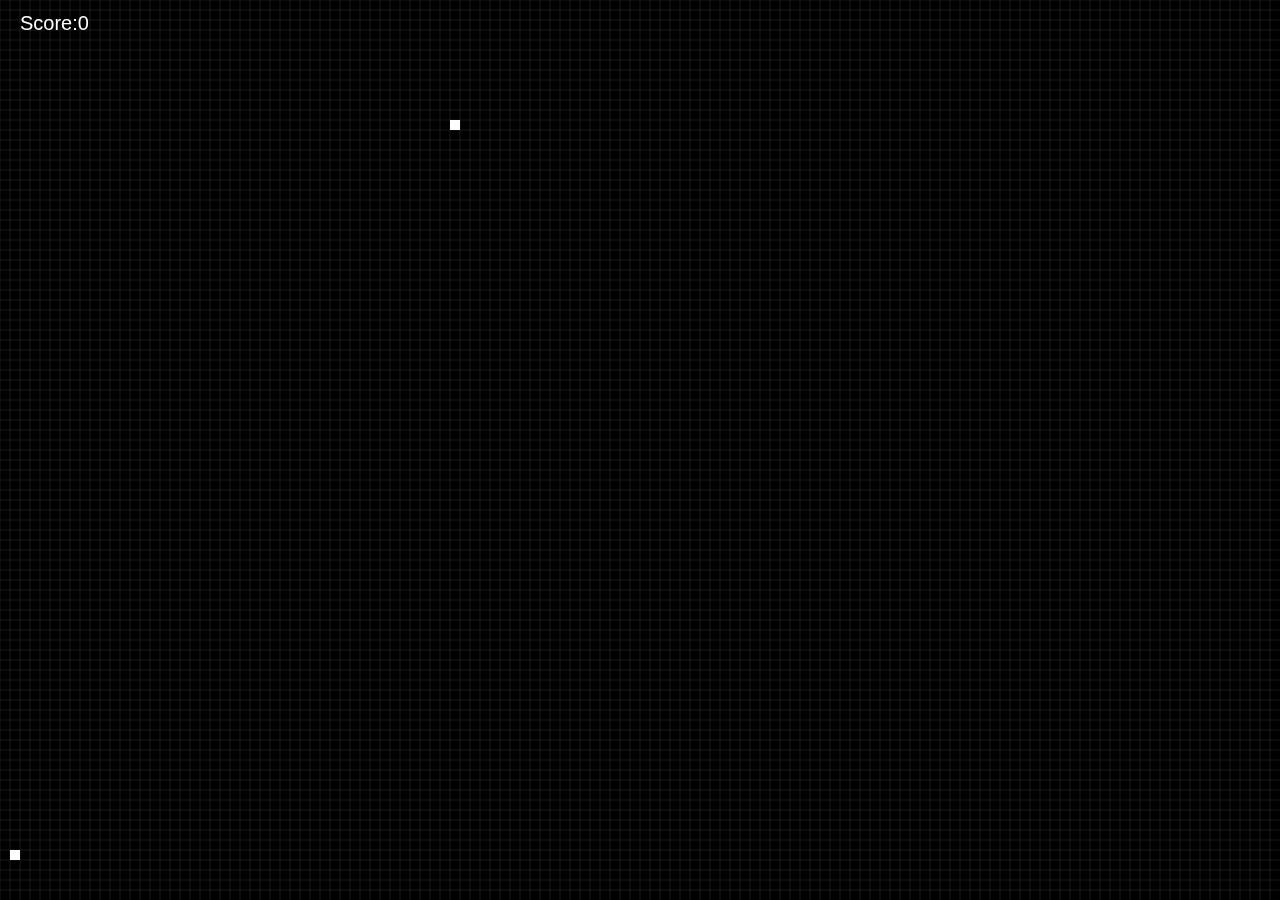
<file: easteregg.html>
<!DOCTYPE html>
<html lang="en">
<head>
    <meta charset="UTF-8">
    <meta http-equiv="X-UA-Compatible" content="IE=edge">
    <meta name="viewport" content="width=device-width, initial-scale=1.0">
    <title>Snake</title>
    <script src="https://ajax.googleapis.com/ajax/libs/jquery/3.5.1/jquery.min.js"></script>
    <style>
        body{

            margin: 0px;

        }
        #contenido{

            width: 100%;
            height: 100%;
            background: black;
            position: fixed;

        }   

    </style>

    <script>
        $(document).ready(function(){


            var canvas = document.getElementById('Cam');

            var ctx =  canvas.getContext("2d");

            canvas.width =  window.innerWidth;
            canvas.height = window.innerHeight;

            //dibujar un fofo

            ctx.fillStyle = "black";
            ctx.fillRect(0,0,canvas.width,canvas.height);


            var canvasx  = Math.abs(canvas.width / 10).toFixed(0);
            var canvasy = Math.abs(canvas.height / 10).toFixed(0);


            var matrix = [];

            function randomMatriz(){

                for(var i = 0; i < canvasx; i++){

                    matrix[i] = [];

                    for(var j = 0; j < canvasy; j++){

                        matrix[i][j] = Math.floor(Math.random() * 2);

                    }
                }

            }

            function ClearMatrix(){

                for(var i = 0; i < canvasx; i++){

                    matrix[i] = [];

                    for(var j = 0; j < canvasy; j++){

                        matrix[i][j] = 0;

                    }
                }

            }

            function renderMatriz(){


                for(var i = 0;i < canvasx;i++){

                    for(var j = 0;j < canvasy;j++){

                        if(matrix[i][j] == 0){

                            ctx.fillStyle  = "black";
                            ctx.fillRect(i*10,j*10,10,10);

                        }else{

                            ctx.fillStyle  = "white";
                            ctx.fillRect(i*10,j*10,10,10);

                        }

                    }

                }

            }

            function dibujarGrid(){

                for (let i = 0; i < canvas.width; i+=10) {
                    ctx.beginPath();
                    ctx.moveTo(i,0);
                    ctx.lineTo(i,canvas.height);
                    ctx.strokeStyle = "white";
                    ctx.lineWidth = 0.1;
                    ctx.stroke();
                }

                for (let i = 0; i < canvas.height; i+=10) {
                    ctx.beginPath();
                    ctx.moveTo(0,i);
                    ctx.lineTo(canvas.width,i);
                    ctx.strokeStyle = "white";
                    ctx.lineWidth = 0.1;
                    ctx.stroke();
                }





            }

            var game ={

                level:1
            }

            var jugador = {
                x:1,
                y:1,
                dir:0,
                dirAnt:0,
                tam:1,
                puntos:0,
                val:20,
                tiempo:0,
                matrizCola:[],
                xAnt:0,
                yAnt:0
            }

            var puntoComida = {
                x:0,
                y:0,
                comida:1
            }

            function crearComid(){

                puntoComida.x =  Math.floor(Math.random() * canvasx);
                puntoComida.y = Math.floor(Math.random() * canvasy);

            }

            function renderComid(){

                if(puntoComida.comida == 1){

                    matrix[puntoComida.x][puntoComida.y] = 1;
                }

            }

            function renderizadorJugador(){

                if(jugador.dir == 1){

                    if(jugador.dirAnt == 3){

                        jugador.dir = 3;

                    }else{

                        jugador.x++;
                    }

                }

                if(jugador.dir == 3){

                    if(jugador.dirAnt == 1){

                        jugador.dir = 1;

                    }else{

                        jugador.x--;
                    }

                }


                if(jugador.dir == 0){

                    if(jugador.dirAnt == 2){

                        jugador.dir = 2;

                    }else{

                        jugador.y--;
                    }

                }


                if(jugador.dir == 2){

                    if(jugador.dirAnt == 0){

                        jugador.dir  = 0;

                    }else{

                        jugador.y++;
                    }


                }



                jugador.dirAnt = jugador.dir;


                //dibujar cola

                for(let i =0; i < jugador.matrizCola.length;i++){

                    ///matrix[jugador.matrizCola[i].x][jugador.matrizCola[i].y] =  1;

                    let x =  jugador.matrizCola[i][0];
                    let y = jugador.matrizCola[i][1];

                    matrix[x][y] = 1;
                }


                //recorrecomos la matriz


                for(let i = 0; i < jugador.matrizCola.length;i++){

                    if(i == jugador.matrizCola.length-1){

                        jugador.matrizCola[i][0] = jugador.xAnt;
                        jugador.matrizCola[i][1] =  jugador.yAnt;


                    }else{

                        jugador.matrizCola[i][0] = jugador.matrizCola[i+1][0];
                        jugador.matrizCola[i][1] =  jugador.matrizCola[i+1][1];


                    }

                }


                if(jugador.x > canvasx-1){

                    jugador.x = 0;

                }else if(jugador.x < 0){

                    jugador.x = canvasx-1;

                }else if(jugador.y > canvasy-1){
                    jugador.y = 0;

                }else if(jugador.y < 0){

                   jugador.y = canvasy-1;

                }


                //console.log(jugador.x,jugador.y);

                matrix[jugador.x][jugador.y] = 1;


                if(jugador.x == puntoComida.x  && jugador.y == puntoComida.y){

                    console.log("Comiendo");
                    crearComid();

                    jugador.matrizCola.push([jugador.xAnt,jugador.yAnt]);

                    jugador.puntos =  jugador.puntos + 1;
                    console.log(jugador.matrizCola);
                    console.log(jugador.puntos);

                }


                jugador.xAnt =  jugador.x;
                jugador.yAnt =  jugador.y;

            }

            function rendereizaPuntos(){

                ctx.fillStyle = "white";
                ctx.font = "20px Arial";

                ctx.fillText("Score:" + jugador.puntos,20,30);

            }


            ClearMatrix();       

            crearComid();

            setInterval(function(){
               //pone la matriz en 0
                ClearMatrix();


                //agrega un valor de comida aleatorio
                //
                //agrega 1 a esa posicion
                renderComid();

                renderizadorJugador();

               //renderiza la capa matriz
               renderMatriz();  

               //renderiza en la capa canvas
               dibujarGrid();   

               rendereizaPuntos();


            },100);

            document.addEventListener("keydown",function(e){

                //console.log(e.keyCode);
                if(e.keyCode == 37){ // izquieda

                    jugador.dir = 3;
                }
                else if(e.keyCode == 38){ //arriba

                    jugador.dir = 0;
                }
                else if(e.keyCode == 39){//derecha

                    jugador.dir = 1;

                }else if(e.keyCode == 40){ // abajo

                    jugador.dir =  2;
                }


            });



        });
    </script>
</head>
<body>
    <div id="contenido">

        <canvas id="Cam"></canvas>

    </div>

</body>
</html>
</file>
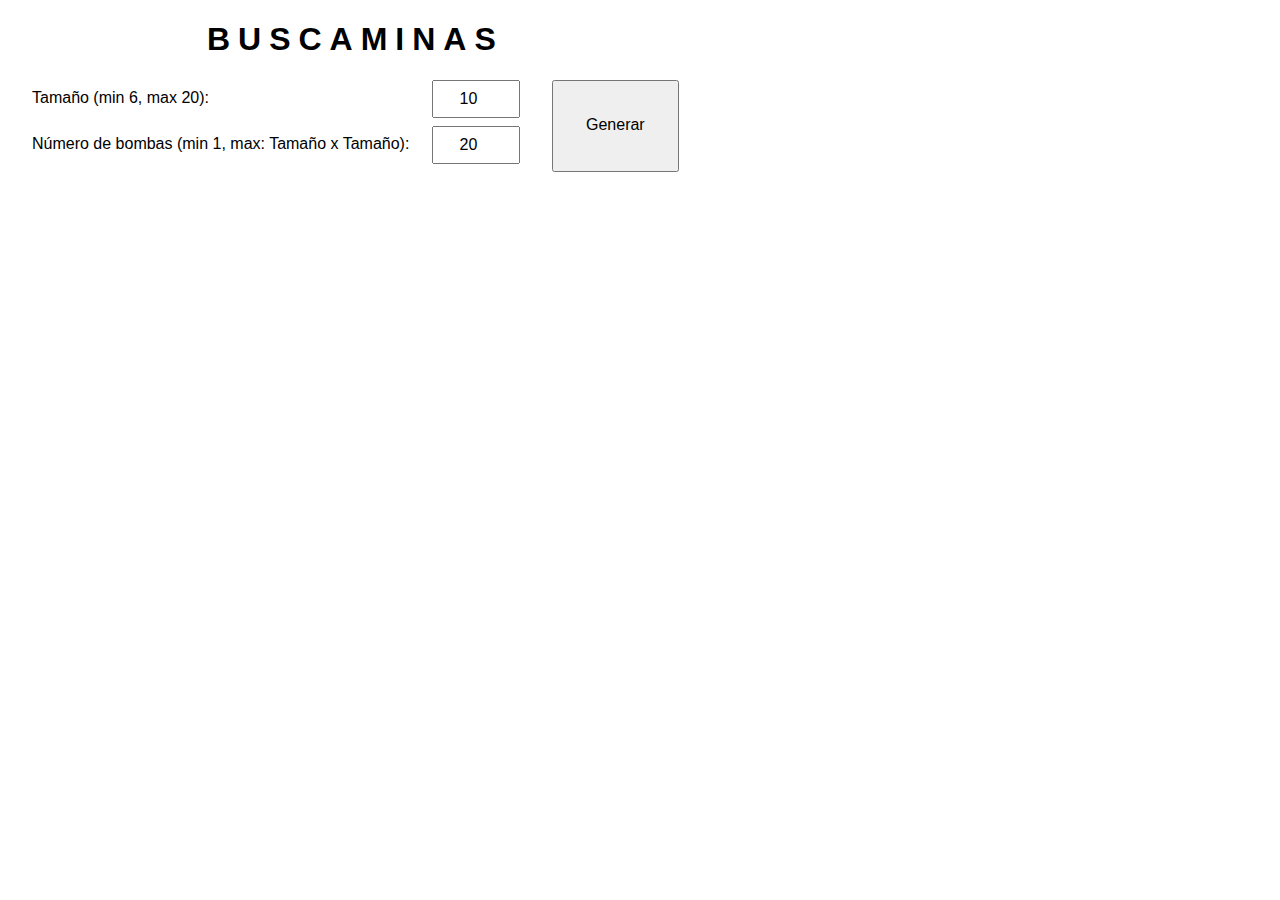
<file: easteregg2.html>
<!DOCTYPE html>
<html lang="en">
<head>
    <meta charset="UTF-8">
    <meta name="viewport" content="width=device-width, initial-scale=1.0">
    <title>Buscaminas</title>
    <link rel="stylesheet" href="./css/normalize.css">
    <link rel="stylesheet" href="./css/style.css">
    <script src="./js/app.js"></script>
</head>
<body>
    <div class="main">
        <div class="header">
            <h1>BUSCAMINAS</h1>
            <div class="formulario-juego">
                <div class="formulario">
                    <div class="entrada">
                        <label for="tamaño">Tamaño (min 6, max 20): </label>
                        <input id="tamaño" type="number" min="6" max="20" value="10">
                    </div>
                    <div class="entrada">
                        <label for="num-bombas">Número de bombas (min 1, max: Tamaño x Tamaño): </label>
                        <input id="num-bombas" type="number" min="1" value="20">
                    </div>
                </div>
                <button class="btn-generar">Generar</button>
            </div>
        </div>
        <div class="contenedor-juego hidden">
            <h2>Banderas colocadas: <span id="num-banderas"></span> (faltan <span id="banderas-restantes"></span>)</h2>
            <div class="juego"></div>
            <div class="resultado-juego"></div>
        </div>
    </div>
</body>
</html>
</file>
<file: css/style.css>
/*******************************************************************************\ 
 Reglas generales
\*******************************************************************************/

/* Para prevenir el seleccionar texto con el doble-click */
body{
    -webkit-touch-callout: none;
    -webkit-user-select: none;
    -khtml-user-select: none;
    -moz-user-select: none;
    -ms-user-select: none;
    user-select: none;
}

.main {
    width: fit-content;
    font-family: Arial, Helvetica, sans-serif;
}


/*******************************************************************************\ 
 Sección de cabecera (incluye título, formulario y botón generar)
\*******************************************************************************/
.header > h1 {
    text-align: center;
    letter-spacing: 0.5rem;
}

.formulario-juego,
.formulario,
.entrada {
    display: flex;
}

.formulario-juego {
    justify-content: space-between;
    margin: 0rem 2rem;
}

.formulario {
    flex-direction: column;
}

.entrada {
    margin-bottom: 0.5rem;
    align-items: center;
}
.entrada > label {
    width: 25rem;
}
.entrada > input {
    width: 5rem;
    height: 2rem;
    text-align: center;
}

.btn-generar {
    margin-left: 2rem;
    padding: 0rem 2rem;
}


/*******************************************************************************\ 
 Sección del Buscaminas (incluye la cabcera del juego, el juego y el resultado)
\*******************************************************************************/
.contenedor-juego {
    display: flex;
    flex-direction: column;
    margin: 1rem 2rem;
    align-items: center;
}

.hidden {
    display: none;
}


/*** Contador de banderas... */
.contenedor-juego > h2 {
    margin-bottom: 0.5rem;
}
#num-banderas {
    color: blue;
    font-weight: bold;
}
/* ...Contador de banderas ***/


/*** Juego... */
.juego {
    display: flex;
    flex-wrap: wrap;
    background-color: grey;
    margin-bottom: 0.5rem;
}

.juego div {
    height: 4rem;
    width: 4rem;
    box-sizing: border-box;
    border: 1px solid black;
}

.marcada {
    background-color: lightgray;
    font-size: 3rem;
    text-align: center;
    line-height: 4rem;
}

.bandera {
    font-size: 2rem;
    text-align: center;
    line-height: 4rem;
}

.back-red {
    background-color: red !important;
}

.back-green {
    background-color: green !important;
}
/* ...Juego ***/


/*** Resultado... */
.resultado-juego {
    font-size: 2.5vw;
    font-weight: bold;
    text-align: center;
    padding: 1rem 0rem;
}
/* ...Resultado ***/
</file>
